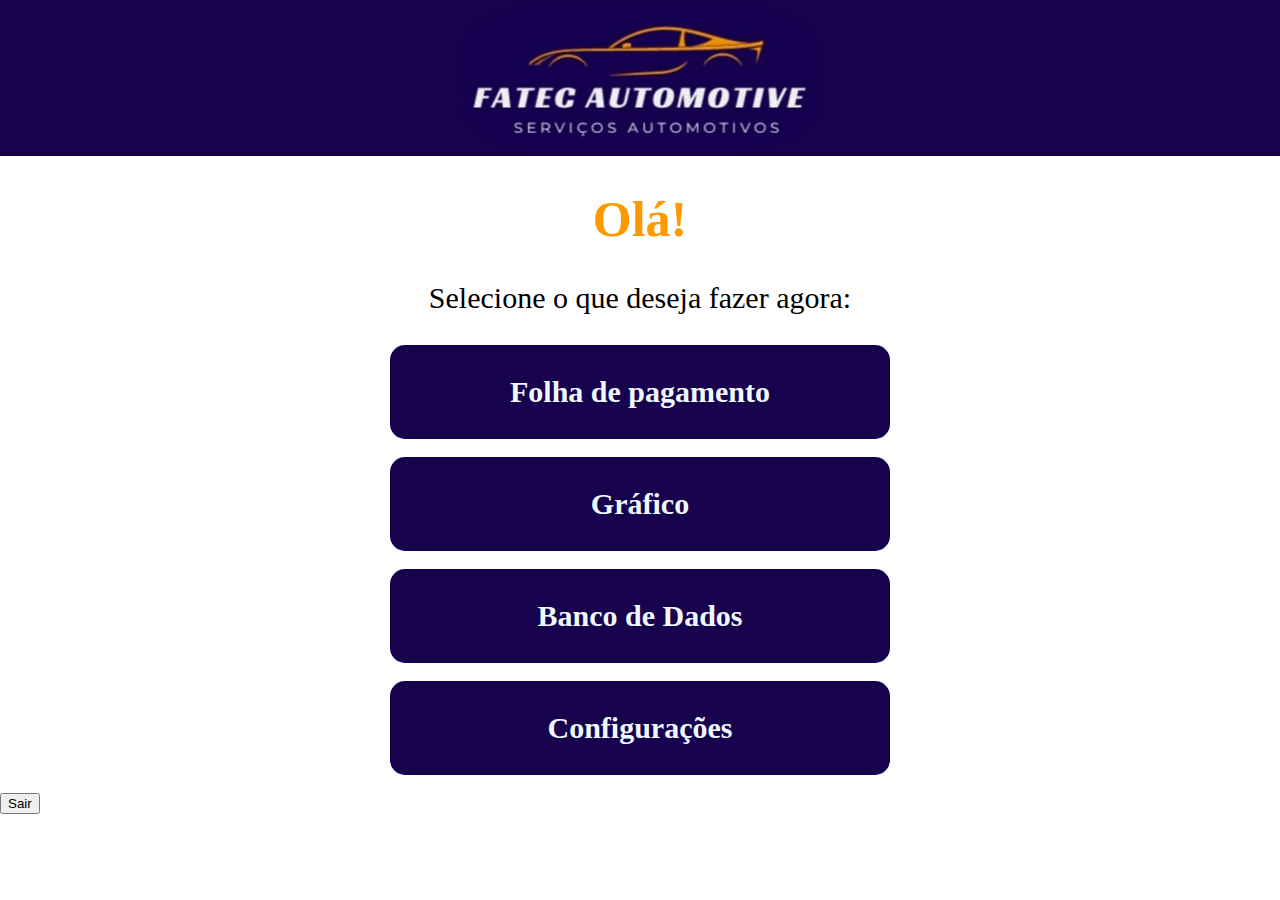
<file: Fatec-Automotive/Fatec Automotive/navegacao/inicio.html>
<!DOCTYPE html>
<html lang="pt-br">
<head>
    <meta charset="UTF-8">
    <meta name="viewport" content="width=device-width, initial-scale=1.0">
    <link href="../style.css" rel="stylesheet" type="text/css">
    <link rel="stylesheet" href="https://cdn.jsdelivr.net/npm/bootstrap-icons@1.11.3/font/bootstrap-icons.min.css">
    <title>Fatec Automotive</title>
</head>

<body>
    <div class="inicial">
        <img class="logo-inicial" src="../imagens/fatec-automotive-logo.jpg">
    </div>

    <h1 class="titulo-inicial">Olá!</h1>
    <p class="texto-inicial">
        Selecione o que deseja fazer agora:
    </p>

    <nav class="menu-inicial">
    
        <a class="botao-inicial" href="folha-de-pagamento.html"><button class="texto-botao-inicial">Folha de pagamento</button></a>
    <br>
    
        <a class="botao-inicial" href="grafico.html"><button class="texto-botao-inicial">Gráfico</button></a>
    <br>
    
        <a class="botao-inicial" href="banco-de-dados.html"><button class="texto-botao-inicial">Banco de Dados</button></a>
    <br>
    
        <a class="botao-inicial" href="configuracoes.html"><button class="texto-botao-inicial">Configurações</button></a>
    
    <br>

    <a class="logout" href="../index.html"><button> Sair </button></a>
    </nav>

</body>
</html>
</file>
<file: Fatec-Automotive/Fatec Automotive/style.css>
body, html{
    margin: 0;
    padding: 0;
    font-family:Georgia, 'Times New Roman', Times, serif;
    height: 100%;
    box-sizing: border-box;
    display: block;
    background-color: white;
}



.logout{
    text-align: center;
    margin: auto;
}

.login{
    border: 3px solid rgb(22, 2, 77);
    border-right: none;
    border-left: none;
    border-radius: 5px;
    background: rgba(255, 171, 46, 0.192);

    width: 300px;
    margin: auto;
    margin-top: 50px;
    padding: 100px;
}   

.texto-login{
    text-align: center;
    display: block;
    margin: 20px;
    margin-bottom: 10px;
    font-size: 25px;
    color: rgb(22, 2, 77);
}

.input-dado{
    background-color: white;
    border: 2px solid rgb(22, 2, 77);
    border-radius: 10px;
    text-align: center;
    font-size: 15px;
    padding: 5px 10px;
    margin: auto;

    display: flex;
    font-family: Cambria, Cochin, Georgia, Times, 'Times New Roman', serif;
    color: black;
    font-style: italic;
    width: 200px;
}

.enter{
    align-items: center;
    display: flex;
    padding: 10px 20px;
    margin: auto;
    margin-top: 40px;
    background-color: rgb(22, 2, 77);
    color:rgb(255, 153, 0);
    border: none;
    border-radius: 10%;
}

.botao-enter{
    text-decoration: none;
}

.enter:hover{
    background-color: rgb(255, 153, 0);
    color: rgb(22, 2, 77);
    transition: .5s;
    border: none;
    cursor: pointer;
}




.inicial{
    background:  rgb(22, 2, 77);
    display: flex;
}

.logo-inicial{
    margin:auto;
    border: 3px solid rgb(22, 2, 77);
    border-radius: 30%;
    height: 150px;
}

.logo{
    margin-left: 80px;
    margin: auto;
    height: 100px;
    border: 3px solid rgb(22, 2, 77);
    border-radius: 30%;
    margin-right: 20px;
}

.titulo-inicial{
    text-align: center;
    color: rgb(255, 153, 0);
    font-weight: 750;
    font-size: 50px;
}

.texto-inicial{
    color:black;
    text-align: center;
    font-size: 30px;
}

.botao-inicial{
    margin-top: 30px;
    text-decoration: none;
}

.texto-botao-inicial{
    display: block;
    background-color: rgb(22, 2, 77);
    width: 500px;
    margin: auto;
    padding: 30px 25px;
    color: aliceblue;
    font-size: 30px;
    cursor: pointer;
    border-radius: 15px;
    border: none;
    font-family: 'Times New Roman', Times, serif;
    font-weight: 750;
}

.texto-botao-inicial:hover{
    background-color: rgb(255, 153, 0);
    color: rgb(22, 2, 77);
    transition: .5s;
}





.corpo{
    background-color: rgb(22, 2, 77);
    display: flex;
    border-bottom: 2px solid rgb(255, 153, 0);
    margin: auto;
    margin-left: 80px;
}

.menu-lateral{
    background-color: rgb(22, 2, 77);
    width: 80px;
    height: 100%;
    box-shadow: 3px 0 0 rgb(255, 153, 0);
    padding: 20px 0 40px 1%;

    position: fixed;
    top: 0;
    left: 0;
    overflow: hidden;
    line-height: 50px;
}

.menu-lateral:hover{
    width: 400px;
    transition: .2s;
    
}

.menu-lateral::selection{
    background-color: rgb(255, 153, 0);
}

.btn-expandir{
    padding-left: 15px;
    margin: auto;
}

.btn-expandir > i{
    color: rgba(255, 255, 255, 0.623);
    cursor: pointer;
    font-size: 40px;
}

ul{
    list-style-type: none;
    padding-left: 15px;
    height: 100%;
}

ul li.item-menu:hover{
    background: rgb(255, 153, 0);
    border-top-left-radius: 20px;
    border-bottom-left-radius: 20px;
}

ul li.item-menu{
    transition: .50s;
}

ul li.item-menu a{
    color: rgba(255, 255, 255, 0.863);
    font-size: 20px;
    text-decoration:none;
    padding: 20px 4%;
    display: flex;
}

ul li.item-menu a .txt-link{
    margin-left: 80px;
    position: absolute;
}

ul li.item-menu a .icon > i{
    font-size: 30px;
}
</file>
